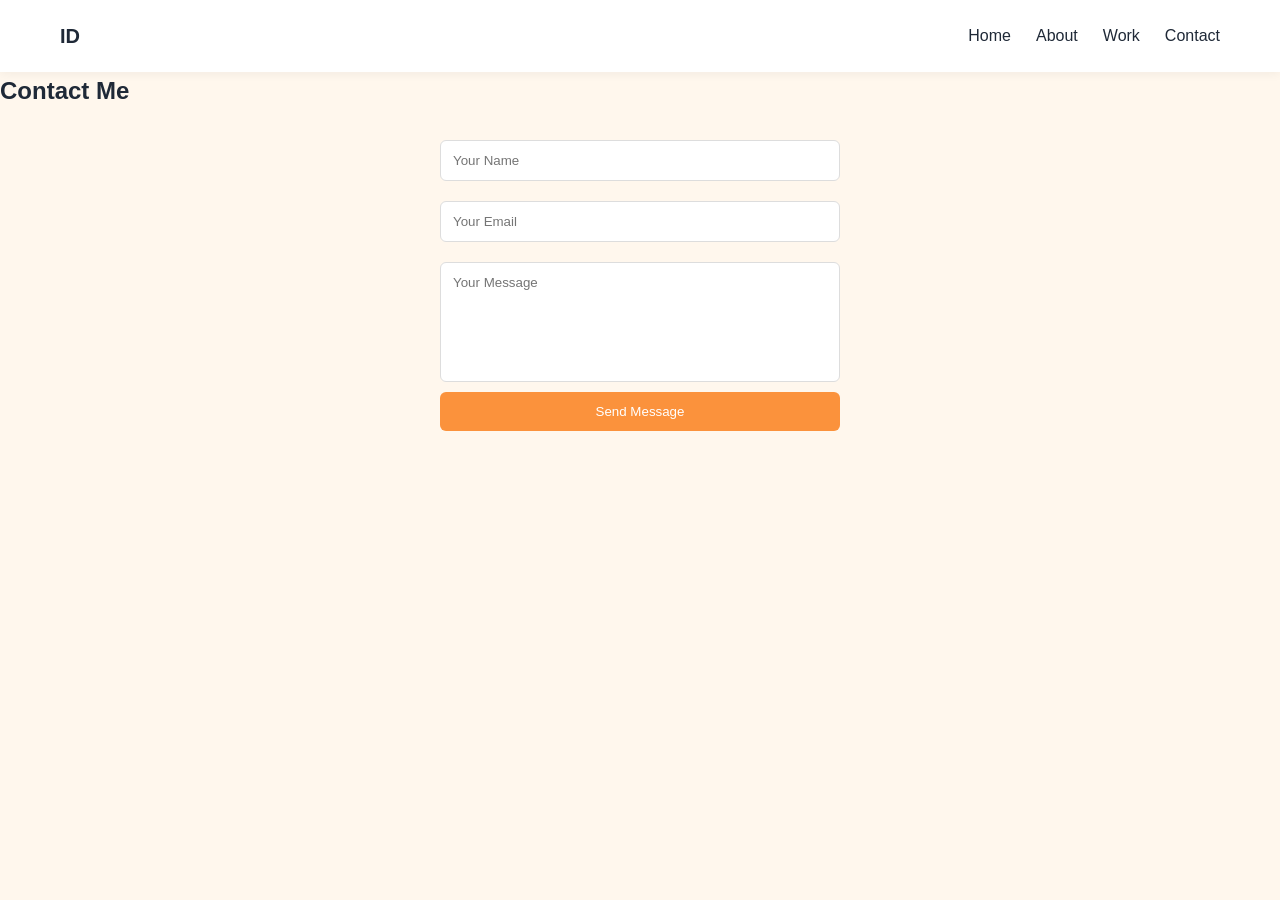
<file: contact.html>
<!DOCTYPE html>
<html lang="en">
<head>
<meta charset="UTF-8">
<meta name="viewport" content="width=device-width, initial-scale=1.0">
<title>Contact</title>

<link rel="stylesheet" href="style.css">
</head>

<body>

<nav class="navbar">
<h2 class="logo">ID</h2>

<ul>
<li><a href="index.html">Home</a></li>
<li><a href="about.html">About</a></li>
<li><a href="work.html">Work</a></li>
<li><a href="contact.html">Contact</a></li>
</ul>
</nav>

<section class="page">
<h1>Contact Me</h1>

<form id="contactForm">
<input type="text" id="name" placeholder="Your Name" required>
<input type="email" id="email" placeholder="Your Email" required>
<textarea id="message" placeholder="Your Message" required></textarea>
<button type="submit">Send Message</button>
</form>

</section>

<script src="script.js"></script>
</body>
</html>
</file>
<file: style.css>
/* ================= RESET ================= */
* {
    margin: 0;
    padding: 0;
    box-sizing: border-box;
    font-family: 'Poppins', sans-serif;
}

body {
    background: #fff7ed;
    color: #1f2937;
    line-height: 1.6;
}

/* ================= NAVBAR ================= */
.navbar {
    display: flex;
    justify-content: space-between;
    align-items: center;
    padding: 20px 60px;
    background: white;
    position: sticky;
    top: 0;
    z-index: 100;
    box-shadow: 0 2px 10px rgba(0,0,0,0.05);
}

.logo {
    font-weight: 600;
    font-size: 20px;
}

.navbar ul {
    display: flex;
    list-style: none;
}

.navbar li {
    margin-left: 25px;
}

.navbar a {
    text-decoration: none;
    color: #1f2937;
    font-weight: 500;
    transition: 0.3s;
}

.navbar a:hover {
    color: #fb923c;
}

/* ================= HERO ================= */
.hero {
    min-height: 90vh;
    display: flex;
    justify-content: space-between;
    align-items: center;
    padding: 0 80px;
    gap: 50px;
    position: relative;
}

.hero-text {
    flex: 1;
}

.hero-text h1 {
    font-size: 52px;
    margin: 10px 0;
}

.hero-text h2 {
    color: #38bdf8;
    margin-bottom: 20px;
}

.hero button {
    padding: 12px 25px;
    border: none;
    background: #fb923c;
    color: white;
    border-radius: 6px;
    cursor: pointer;
    font-size: 16px;
    transition: 0.3s;
}

.hero button:hover {
    background: #38bdf8;
}

/* HERO IMAGE */
.hero-image {
    flex: 1;
    display: flex;
    justify-content: center;
}

.hero-image img {
    width: 720px;
    max-width: 100%;
}

/* SOCIAL */
.hero-social {
    position: absolute;
    right: 30px;
    top: 50%;
    transform: translateY(-50%);
    display: flex;
    flex-direction: column;
    gap: 20px;
}

.hero-social i {
    font-size: 22px;
    color: #1f2937;
    transition: 0.3s;
}

.hero-social i:hover {
    color: #fb923c;
}

/* ================= ABOUT ================= */
.about {
    padding: 80px 10%;
    background: linear-gradient(135deg, #e9d599, #fff7ed);
    color: #171717;
}

.about-container {
    display: flex;
    align-items: center;
    gap: 50px;
    flex-wrap: wrap;
}

.about-img img {
    width: 400px;
    height: 500px;
    border-radius: 20px;
    box-shadow: 0 10px 30px rgba(0,0,0,0.4);
    transition: 0.4s;
}

.about-img img:hover {
    transform: scale(1.05);
}

.about-content {
    flex: 1;
    background: rgba(255, 255, 255, 0.1);
    padding: 30px;
    border-radius: 20px;
    backdrop-filter: blur(10px);
    box-shadow: 0 8px 25px rgba(0,0,0,0.2);
    transition: 0.3s;
}

.about-content:hover {
    transform: translateY(-5px);
}

.about-content h2 {
    font-size: 32px;
    margin-bottom: 15px;
    color: #38bdf8;
}

.about-content p {
    margin-bottom: 20px;
}

.about-content ul {
    list-style: none;
    margin-bottom: 20px;
}

.about-content li {
    margin-bottom: 8px;
}

/* BUTTON */
.btn {
    display: inline-block;
    padding: 10px 20px;
    background: #38bdf8;
    color: black;
    border-radius: 8px;
    text-decoration: none;
    font-weight: bold;
    transition: 0.3s;
}

.btn:hover {
    background: #0ea5e9;
    transform: scale(1.05);
}

/* ================= WORK ================= */
.home-work {
    padding: 80px 10%;
    text-align: center;
}

.home-work h2 {
    margin-bottom: 40px;
}

/* Container */
.work-container {
    display: flex;
    flex-direction: column;
    gap: 25px;
}

/* CARD */
.card {
    display: flex;
    align-items: center;
    gap: 20px;
    background: white;
    padding: 15px;
    border-radius: 15px;
    box-shadow: 0 8px 20px rgba(0,0,0,0.08);
    transition: 0.3s;
}

.card:hover {
    transform: translateY(-5px);
}

/* IMAGE */
.card img {
    width: 200px;
    height: 130px;
    object-fit: cover;
    border-radius: 10px;
}

/* CONTENT */
.card-content {
    text-align: left;
}

.card-content h3 {
    margin-bottom: 8px;
}

.card-content p {
    font-size: 14px;
    color: #555;
}

/* WORK BUTTON */
.home-work button {
    margin-top: 30px;
    padding: 12px 25px;
    background: #fb923c;
    color: white;
    border: none;
    border-radius: 6px;
    cursor: pointer;
    transition: 0.3s;
}

.home-work button:hover {
    background: #38bdf8;
}

/* ================= CTA ================= */
.cta {
    text-align: center;
    padding: 70px 20px;
    background: #fff1e6;
}

.cta button {
    margin-top: 20px;
    padding: 12px 25px;
    background: #38bdf8;
    border: none;
    border-radius: 5px;
    color: white;
    cursor: pointer;
}

/* ================= FORM ================= */
form {
    max-width: 400px;
    margin: 20px auto;
    display: flex;
    flex-direction: column;
}

input, textarea {
    margin: 10px 0;
    padding: 12px;
    border-radius: 6px;
    border: 1px solid #ddd;
}

textarea {
    min-height: 120px;
    resize: none;
}

button {
    padding: 12px;
    background: #fb923c;
    color: white;
    border: none;
    border-radius: 6px;
    cursor: pointer;
}

button:hover {
    background: #38bdf8;
}

/* ================= RESPONSIVE ================= */
@media (max-width: 768px) {

    .navbar {
        flex-direction: column;
        padding: 20px;
        gap: 10px;
    }

    .hero {
        flex-direction: column;
        text-align: center;
        padding: 40px 20px;
    }

    .hero-text h1 {
        font-size: 38px;
    }

    .hero-image img {
        width: 280px;
    }

    .hero-social {
        position: static;
        transform: none;
        flex-direction: row;
        justify-content: center;
        margin-top: 20px;
    }

    .about-container {
        flex-direction: column;
        text-align: center;
    }

    .about-img img {
        width: 200px;
    }

    .card {
        flex-direction: column;
        text-align: center;
    }

    .card img {
        width: 100%;
        height: auto;
    }

    .card-content {
        text-align: center;
    }
}
</file>
